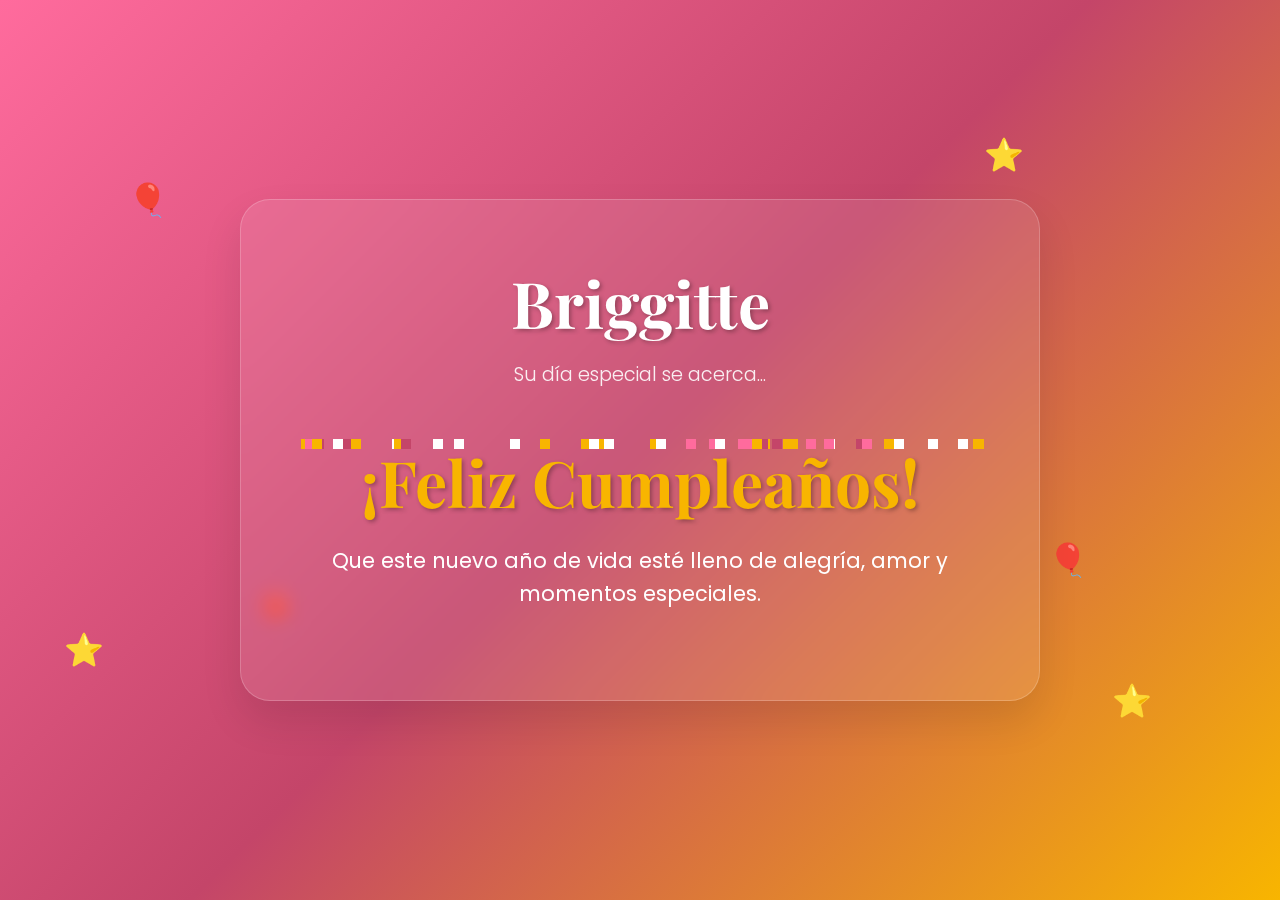
<file: index4.html>
<!DOCTYPE html>
<html lang="es">
<head>
    <meta charset="UTF-8">
    <meta name="viewport" content="width=device-width, initial-scale=1.0">
    <title>¡Feliz Cumpleaños Briggitte!</title>
    <link rel="preconnect" href="https://fonts.googleapis.com">
    <link rel="preconnect" href="https://fonts.gstatic.com" crossorigin>
    <link href="https://fonts.googleapis.com/css2?family=Playfair+Display:wght@400;700;900&family=Poppins:wght@300;400;600;700&family=Inter:wght@300;400;500&family=Dancing+Script:wght@400;700&family=Cinzel:wght@400;600&family=Great+Vibes&display=swap" rel="stylesheet">
    <link rel="stylesheet" href="styles.css">
</head>
<body>
    <div class="container">
        <!-- Partículas de fondo -->
        <div class="particles" id="particles"></div>
        
        <!-- Contenido principal -->
        <div class="main-content">
            <div class="header">
                <h1 class="main-title">Briggitte</h1>
                <p class="subtitle">Su día especial se acerca...</p>
            </div>
            
            <!-- Contador regresivo -->
            <div class="countdown-container" id="countdown-container">
                <div class="countdown-grid">
                    <div class="countdown-item">
                        <div class="countdown-number" id="days">00</div>
                        <div class="countdown-label">Días</div>
                    </div>
                    <div class="countdown-item">
                        <div class="countdown-number" id="hours">00</div>
                        <div class="countdown-label">Horas</div>
                    </div>
                    <div class="countdown-item">
                        <div class="countdown-number" id="minutes">00</div>
                        <div class="countdown-label">Minutos</div>
                    </div>
                    <div class="countdown-item">
                        <div class="countdown-number" id="seconds">00</div>
                        <div class="countdown-label">Segundos</div>
                    </div>
                </div>
                <div class="countdown-message">
                    <p>hasta el 21 de septiembre</p>
                </div>
            </div>
            
            <!-- Mensaje de felicitación (oculto inicialmente) -->
            <div class="birthday-message" id="birthday-message">
                <h2 class="birthday-title">¡Feliz Cumpleaños!</h2>
                <p class="birthday-text">Que este nuevo año de vida esté lleno de alegría, amor y momentos especiales.</p>
                <div class="confetti" id="confetti"></div>
            </div>
        </div>
        
        <!-- Decoraciones flotantes -->
        <div class="floating-decorations">
            <div class="balloon balloon-1">🎈</div>
            <div class="balloon balloon-2">🎈</div>
            <div class="balloon balloon-3">🎈</div>
            <div class="star star-1">⭐</div>
            <div class="star star-2">⭐</div>
            <div class="star star-3">⭐</div>
        </div>
    </div>
    
    <script src="script.js"></script>
</body>
</html>
</file>
<file: styles.css>
/* Reset y configuración base */
* {
    margin: 0;
    padding: 0;
    box-sizing: border-box;
}

body {
    font-family: 'Inter', sans-serif;
    overflow-x: hidden;
    min-height: 100vh;
    background: linear-gradient(135deg, #FF6B9D 0%, #C44569 50%, #F8B500 100%);
    position: relative;
}

.container {
    min-height: 100vh;
    display: flex;
    align-items: center;
    justify-content: center;
    position: relative;
    padding: 20px;
}

/* Partículas de fondo */
.particles {
    position: fixed;
    top: 0;
    left: 0;
    width: 100%;
    height: 100%;
    pointer-events: none;
    z-index: 1;
}

.particle {
    position: absolute;
    width: 4px;
    height: 4px;
    background: rgba(255, 255, 255, 0.8);
    border-radius: 50%;
    animation: float 6s infinite ease-in-out;
}

@keyframes float {
    0%, 100% {
        transform: translateY(0px) rotate(0deg);
        opacity: 1;
    }
    50% {
        transform: translateY(-20px) rotate(180deg);
        opacity: 0.5;
    }
}

/* Contenido principal */
.main-content {
    text-align: center;
    z-index: 10;
    position: relative;
    background: rgba(255, 255, 255, 0.1);
    backdrop-filter: blur(10px);
    border-radius: 30px;
    padding: 60px 40px;
    box-shadow: 0 20px 40px rgba(0, 0, 0, 0.1);
    border: 1px solid rgba(255, 255, 255, 0.2);
    max-width: 800px;
    width: 100%;
    animation: fadeInUp 1s ease-out;
}

@keyframes fadeInUp {
    from {
        opacity: 0;
        transform: translateY(30px);
    }
    to {
        opacity: 1;
        transform: translateY(0);
    }
}

/* Encabezado */
.header {
    margin-bottom: 50px;
}

.main-title {
    font-family: 'Playfair Display', serif;
    font-size: 4rem;
    font-weight: 700;
    color: #FFFFFF;
    text-shadow: 2px 2px 4px rgba(0, 0, 0, 0.3);
    margin-bottom: 15px;
    animation: glow 2s ease-in-out infinite alternate;
}

@keyframes glow {
    from {
        text-shadow: 2px 2px 4px rgba(0, 0, 0, 0.3), 0 0 20px rgba(255, 255, 255, 0.5);
    }
    to {
        text-shadow: 2px 2px 4px rgba(0, 0, 0, 0.3), 0 0 30px rgba(255, 255, 255, 0.8);
    }
}

.subtitle {
    font-family: 'Poppins', sans-serif;
    font-size: 1.2rem;
    color: rgba(255, 255, 255, 0.9);
    font-weight: 300;
}

/* Contador regresivo */
.countdown-container {
    margin-bottom: 40px;
}

.countdown-grid {
    display: grid;
    grid-template-columns: repeat(4, 1fr);
    gap: 20px;
    margin-bottom: 30px;
}

.countdown-item {
    background: rgba(255, 255, 255, 0.15);
    border-radius: 20px;
    padding: 30px 20px;
    backdrop-filter: blur(10px);
    border: 1px solid rgba(255, 255, 255, 0.3);
    transition: all 0.3s ease;
    cursor: pointer;
}

.countdown-item:hover {
    transform: translateY(-5px);
    box-shadow: 0 15px 30px rgba(0, 0, 0, 0.2);
    background: rgba(255, 255, 255, 0.25);
}

.countdown-number {
    font-family: 'Poppins', sans-serif;
    font-size: 3rem;
    font-weight: 700;
    color: #FFFFFF;
    text-shadow: 1px 1px 2px rgba(0, 0, 0, 0.3);
    margin-bottom: 10px;
    animation: pulse 2s infinite;
}

@keyframes pulse {
    0%, 100% {
        transform: scale(1);
    }
    50% {
        transform: scale(1.05);
    }
}

.countdown-label {
    font-family: 'Poppins', sans-serif;
    font-size: 0.9rem;
    color: rgba(255, 255, 255, 0.8);
    font-weight: 500;
    text-transform: uppercase;
    letter-spacing: 1px;
}

.countdown-message {
    font-family: 'Poppins', sans-serif;
    font-size: 1.1rem;
    color: rgba(255, 255, 255, 0.9);
    font-weight: 400;
}

/* Mensaje de cumpleaños */
.birthday-message {
    display: none;
    text-align: center;
    position: relative;
}

.birthday-message.show {
    display: block;
    animation: celebrationEntry 1s ease-out;
}

@keyframes celebrationEntry {
    0% {
        opacity: 0;
        transform: scale(0.5) rotate(-10deg);
    }
    50% {
        transform: scale(1.1) rotate(5deg);
    }
    100% {
        opacity: 1;
        transform: scale(1) rotate(0deg);
    }
}

.birthday-title {
    font-family: 'Playfair Display', serif;
    font-size: 4rem;
    font-weight: 700;
    color: #F8B500;
    text-shadow: 2px 2px 4px rgba(0, 0, 0, 0.3);
    margin-bottom: 20px;
    animation: rainbow 3s ease-in-out infinite;
}

@keyframes rainbow {
    0%, 100% { color: #F8B500; }
    25% { color: #FF6B9D; }
    50% { color: #C44569; }
    75% { color: #FFFFFF; }
}

.birthday-text {
    font-family: 'Poppins', sans-serif;
    font-size: 1.3rem;
    color: #FFFFFF;
    font-weight: 400;
    line-height: 1.6;
    margin-bottom: 30px;
}

/* Confeti */
.confetti {
    position: absolute;
    top: 0;
    left: 0;
    width: 100%;
    height: 100%;
    pointer-events: none;
}

.confetti-piece {
    position: absolute;
    width: 10px;
    height: 10px;
    background: #F8B500;
    animation: confettiFall 3s linear infinite;
}

.confetti-piece:nth-child(odd) {
    background: #FF6B9D;
    animation-delay: -0.5s;
}

.confetti-piece:nth-child(3n) {
    background: #C44569;
    animation-delay: -1s;
}

@keyframes confettiFall {
    0% {
        transform: translateY(-100vh) rotate(0deg);
        opacity: 1;
    }
    100% {
        transform: translateY(100vh) rotate(720deg);
        opacity: 0;
    }
}

/* Decoraciones flotantes */
.floating-decorations {
    position: fixed;
    top: 0;
    left: 0;
    width: 100%;
    height: 100%;
    pointer-events: none;
    z-index: 5;
}

.balloon, .star {
    position: absolute;
    font-size: 2rem;
    animation: floatAround 8s ease-in-out infinite;
}

.balloon-1 {
    top: 20%;
    left: 10%;
    animation-delay: 0s;
}

.balloon-2 {
    top: 60%;
    right: 15%;
    animation-delay: -2s;
}

.balloon-3 {
    bottom: 30%;
    left: 20%;
    animation-delay: -4s;
}

.star-1 {
    top: 15%;
    right: 20%;
    animation-delay: -1s;
}

.star-2 {
    bottom: 20%;
    right: 10%;
    animation-delay: -3s;
}

.star-3 {
    top: 70%;
    left: 5%;
    animation-delay: -5s;
}

@keyframes floatAround {
    0%, 100% {
        transform: translateY(0px) rotate(0deg);
    }
    25% {
        transform: translateY(-20px) rotate(90deg);
    }
    50% {
        transform: translateY(-10px) rotate(180deg);
    }
    75% {
        transform: translateY(-30px) rotate(270deg);
    }
}

/* Responsividad */
@media (max-width: 768px) {
    .main-content {
        padding: 40px 20px;
        margin: 10px;
    }
    
    .main-title {
        font-size: 2.5rem;
    }
    
    .countdown-grid {
        grid-template-columns: repeat(2, 1fr);
        gap: 15px;
    }
    
    .countdown-item {
        padding: 20px 15px;
    }
    
    .countdown-number {
        font-size: 2rem;
    }
    
    .countdown-label {
        font-size: 0.8rem;
    }
    
    .birthday-title {
        font-size: 2.5rem;
    }
    
    .birthday-text {
        font-size: 1.1rem;
    }
    
    .balloon, .star {
        font-size: 1.5rem;
    }
}

@media (max-width: 480px) {
    .main-title {
        font-size: 2rem;
    }
    
    .countdown-grid {
        grid-template-columns: 1fr 1fr;
        gap: 10px;
    }
    
    .countdown-number {
        font-size: 1.5rem;
    }
    
    .birthday-title {
        font-size: 2rem;
    }
    
    .subtitle, .countdown-message p, .birthday-text {
        font-size: 1rem;
    }
}
</file>
